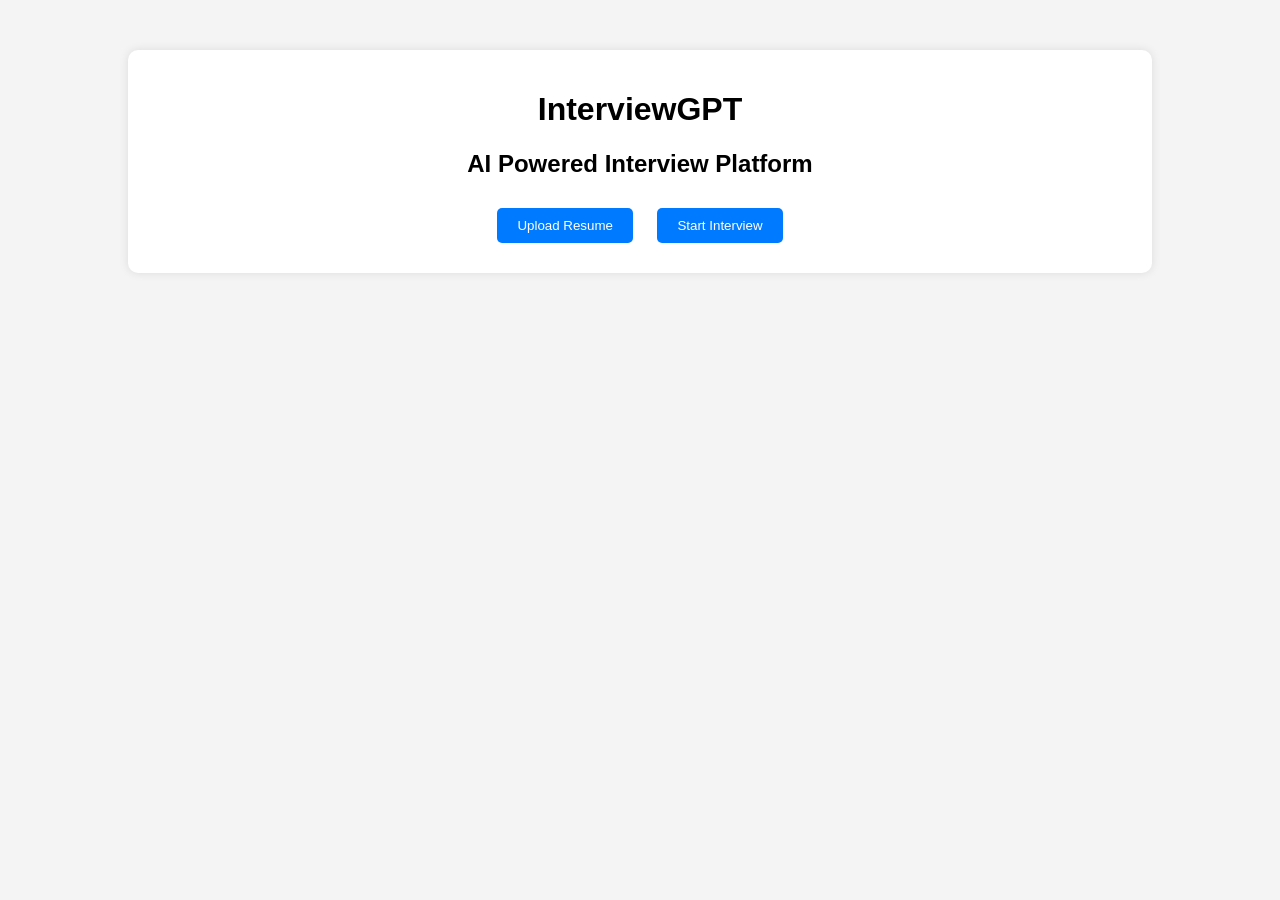
<file: frontend/index.html>
<!DOCTYPE html>
<html>
<head>
    <title>InterviewGPT</title>
    <link rel="stylesheet" href="css/style.css">
</head>
<body>

<div class="container">

    <div class="card">

        <h1>InterviewGPT</h1>

        <h2>AI Powered Interview Platform</h2>

        <button onclick="location.href='upload.html'">
            Upload Resume
        </button>

        <button onclick="location.href='interview.html'">
            Start Interview
        </button>

    </div>

</div>

</body>
</html>
</file>
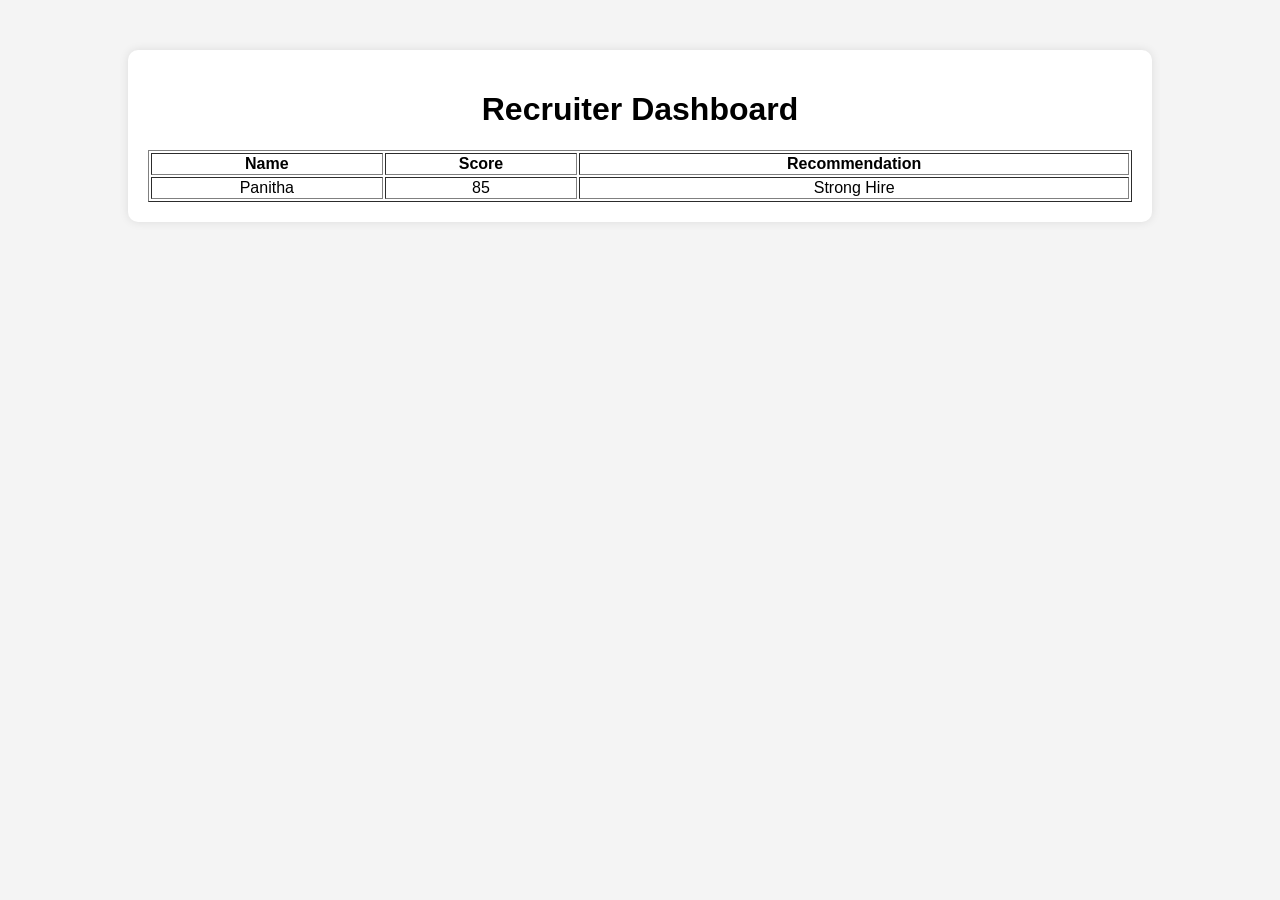
<file: frontend/dashboard.html>
<!DOCTYPE html>
<html>
<head>
<title>Dashboard</title>
<link rel="stylesheet" href="css/style.css">
</head>
<body>

<div class="container">

<div class="card">

<h1>Recruiter Dashboard</h1>

<table border="1" width="100%">

<tr>
<th>Name</th>
<th>Score</th>
<th>Recommendation</th>
</tr>

<tr>
<td>Panitha</td>
<td>85</td>
<td>Strong Hire</td>
</tr>

</table>

</div>

</div>

</body>
</html>
</file>
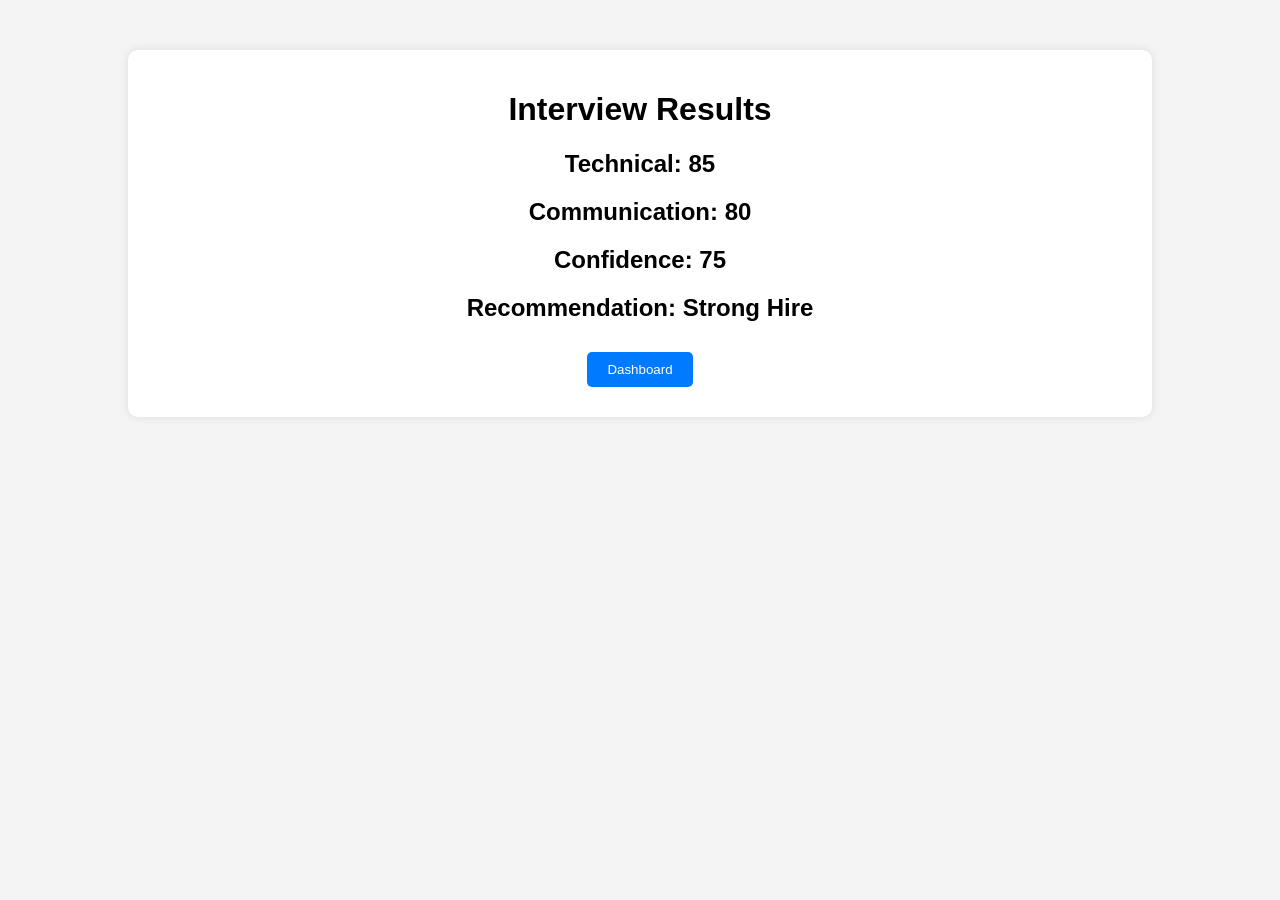
<file: frontend/results.html>
<!DOCTYPE html>
<html>
<head>
<title>Results</title>
<link rel="stylesheet" href="css/style.css">
</head>
<body>

<div class="container">

<div class="card">

<h1>Interview Results</h1>

<h2>Technical: 85</h2>

<h2>Communication: 80</h2>

<h2>Confidence: 75</h2>

<h2>Recommendation:
Strong Hire
</h2>

<button onclick="location.href='dashboard.html'">
Dashboard
</button>

</div>

</div>

</body>
</html>
</file>
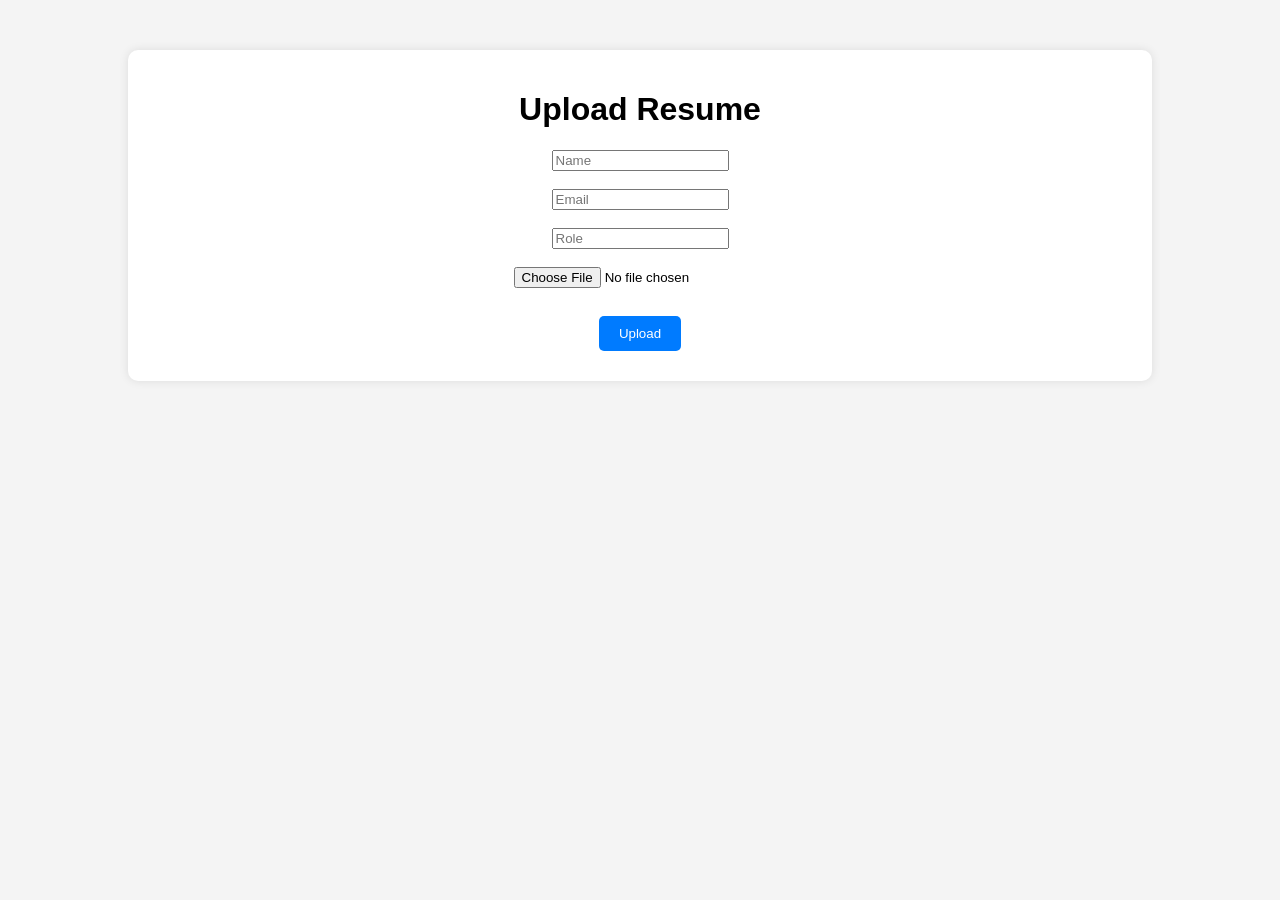
<file: frontend/upload.html>
<!DOCTYPE html>
<html>
<head>
    <title>Resume Upload</title>
    <link rel="stylesheet" href="css/style.css">
</head>
<body>

<div class="container">

<div class="card">

<h1>Upload Resume</h1>

<input type="text" id="name" placeholder="Name">

<br><br>

<input type="email" id="email" placeholder="Email">

<br><br>

<input type="text" id="role" placeholder="Role">

<br><br>

<input type="file" id="resume">

<br><br>

<button onclick="uploadResume()">
Upload
</button>

</div>

</div>

<script src="js/upload.js"></script>

</body>
</html>
</file>
<file: frontend/css/style.css>
body{
    font-family: Arial, sans-serif;
    background:#f4f4f4;
    margin:0;
    padding:0;
}

.container{
    width:80%;
    margin:auto;
    margin-top:50px;
    text-align:center;
}

.card{
    background:white;
    padding:20px;
    border-radius:10px;
    box-shadow:0 0 10px rgba(0,0,0,0.1);
}

button{
    padding:10px 20px;
    margin:10px;
    border:none;
    border-radius:5px;
    cursor:pointer;
    background:#007bff;
    color:white;
}

button:hover{
    background:#0056b3;
}

textarea{
    width:100%;
    height:150px;
}
</file>
